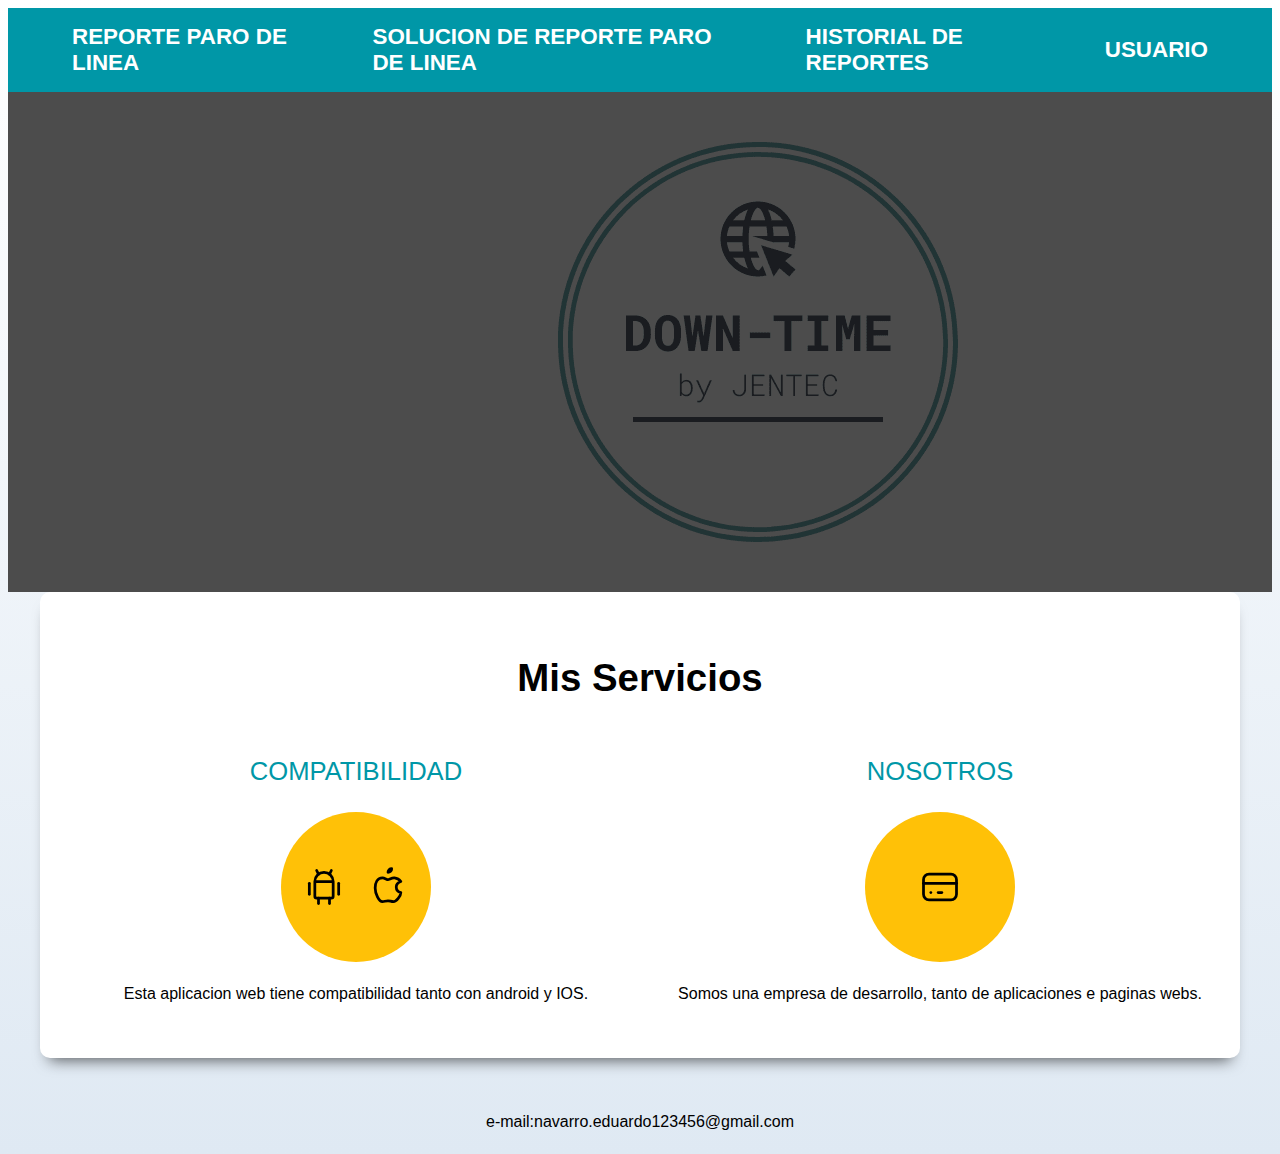
<file: index.html>
<!DOCTYPE html>
<html lang="en">
<head>
    <meta charset="UTF-8">
    <meta name="viewport" content="width=device-width, initial-scale=1.0">
    <meta http-equiv="X-UA-Compatible" content="ie=edge">
    <title>LEVANTAMIENTO DE REPORTE DE PARO DE LINEA</title>
    <link rel="stylesheet" href="https://necolas.github.io/normalize.css/8.0.0/normalize.css">
    <link href="https://fonts.googleapis.com/css?family=Krub:400,700" rel="stylesheet">
    <link rel="stylesheet" href="css/style.css">
</head>
<body>

    <header >
        
    </header>

    <div class=" nav-bg">
        <nav class="navegacion contenedor">
            <a href="ReporteParoDeLinea.html">REPORTE PARO DE LINEA</a>
            <a href="ReporteSolucion.html">SOLUCION DE REPORTE PARO DE LINEA</a>
            <a href="HistorialDereportes.html">HISTORIAL DE REPORTES</a>
            <a href="#">USUARIO</a>
    
        </nav>
    </div>
    

    <div class="fondo-reporte">
        <div class="contenido-fondo-reporte">
            <!--<h2> </h2>
            <p><svg xmlns="http://www.w3.org/2000/svg" class="icon icon-tabler icon-tabler-map-pin" width="88" height="88" viewBox="0 0 24 24" stroke-width="1.5" stroke="#FFC107" fill="none" stroke-linecap="round" stroke-linejoin="round">
                <path stroke="none" d="M0 0h24v24H0z"/>
                <circle cx="12" cy="11" r="3" />
                <path d="M17.657 16.657L13.414 20.9a1.998 1.998 0 0 1 -2.827 0l-4.244-4.243a8 8 0 1 1 11.314 0z" />
              </svg>Guadalajara, Jalisco</p>
            
            <a class="boton" href="#contacto">Contactar</a>-->
        </div>
    </div>

    <div class="contenedor sombra">
        <h2>Mis Servicios</h2>
        <main class="servicios">
                <div class="servicio">
                    <h3>COMPATIBILIDAD</h3>
                    <div class="iconos">

                        <!-- https://tablericons.com/ -->
                        <svg xmlns="http://www.w3.org/2000/svg" class="icon icon-tabler icon-tabler-brand-android" width="44" height="44" viewBox="0 0 24 24" stroke-width="1.5" stroke="currentColor" fill="none" stroke-linecap="round" stroke-linejoin="round">
                            <path stroke="none" d="M0 0h24v24H0z"/>
                            <line x1="4" y1="10" x2="4" y2="16" />
                            <line x1="20" y1="10" x2="20" y2="16" />
                            <path d="M7 9h10v8a1 1 0 0 1 -1 1h-8a1 1 0 0 1 -1 -1v-8a5 5 0 0 1 10 0" />
                            <line x1="8" y1="3" x2="9" y2="5" />
                            <line x1="16" y1="3" x2="15" y2="5" />
                            <line x1="9" y1="18" x2="9" y2="21" />
                            <line x1="15" y1="18" x2="15" y2="21" />
                          </svg>
                            <svg xmlns="http://www.w3.org/2000/svg" class="icon icon-tabler icon-tabler-brand-apple" width="44" height="44" viewBox="0 0 24 24" stroke-width="1.5" stroke="currentColor" fill="none" stroke-linecap="round" stroke-linejoin="round">
                                <path stroke="none" d="M0 0h24v24H0z"/>
                                <path d="M9 7c-3 0-4 3-4 5.5 0 3 2 7.5 4 7.5 1.088-.046 1.679-.5 3-.5 1.312 0 1.5.5 3 .5s4-3 4-5c-.028-.01-2.472-.403-2.5-3-.019-2.17 2.416-2.954 2.5-3-1.023-1.492-2.951-1.963-3.5-2-1.433-.111-2.83 1-3.5 1-.68 0-1.9-1-3-1z" />
                                <path d="M12 4a2 2 0 0 0 2 -2a2 2 0 0 0 -2 2" />
                              </svg>
                    </div>
                    <p> Esta aplicacion web tiene compatibilidad tanto con android y IOS.</p>
                </div>
                <div class="servicio">
                    <h3>NOSOTROS </h3>
                    <div class="iconos">
                        <svg xmlns="http://www.w3.org/2000/svg" class="icon icon-tabler icon-tabler-credit-card" width="44" height="44" viewBox="0 0 24 24" stroke-width="1.5" stroke="currentColor" fill="none" stroke-linecap="round" stroke-linejoin="round">
                            <path stroke="none" d="M0 0h24v24H0z"/>
                            <rect x="3" y="5" width="18" height="14" rx="3" />
                            <line x1="3" y1="10" x2="21" y2="10" />
                            <line x1="7" y1="15" x2="7.01" y2="15" />
                            <line x1="11" y1="15" x2="13" y2="15" />
                          </svg>
                    </div>
                    <p>Somos una empresa de desarrollo, tanto de aplicaciones e paginas webs.</p>
                </div>
        </main>

        <!--<div id="contacto" class="contacto">
            <h2>Contacto</h2>
            <form class="formulario" action="#" method="POST">
                <legend>Contactános llenando todos los campos</legend>

                <div class="contenedor-campos">
                    <div class="campo">
                        <label>Nombre</label>

                        <input type="text" name="nombre" placeholder="Nombre" required>
                    </div>
                    <div class="campo">
                        <label>Teléfono</label>

                        <input type="tel" name="telefono" placeholder="Teléfono">
                    </div>
                    <div class="campo w-100">
                        <label>Correo</label>

                        <input type="mail" name="correo" placeholder="Mail">
                    </div>
                    <div class="campo w-100">
                        <label>Mensaje:</label>

                        <textarea></textarea>
                    </div>
                </div>  //.contenedor-campos
                <div class="enviar">
                    <input class="boton" type="submit" value="Enviar">
                </div>
            </form>-->
        </div>
    </div>

    <footer class="footer">
        <p>e-mail:navarro.eduardo123456@gmail.com</p>
    </footer>


    
</body>
</html>
</file>
<file: css/style.css>
html {
  box-sizing: border-box;
  min-height: 100%;
  scroll-snap-type: y mandatory;
}

* {
  box-sizing: inherit;
}
*:before {
  box-sizing: inherit;
}
*:after {
  box-sizing: inherit;
}

p {
  line-height: 2;
}

body {
  font-family: "Krub", sans-serif;
  background-image: linear-gradient(to top, #dfe9f3 0%, white 100%);
  min-height: 100%;
  background-color: whitesmoke;
  font-family: Arial;
}

h2 {
  text-align: center;
  font-size: 2.4rem;
}

h3 {
  text-align: center;
  color: #0097A7;
  font-weight: 400;
  font-size: 1.6rem;
}

.contenedor {
  margin: 0 auto;
  max-width: 1200px;
}

.sombra {
  padding: 2rem;
  margin-bottom: 3rem;
  background-color: white;
  border-radius: 10px;
  -webkit-box-shadow: 0px 11px 15px -9px rgba(0, 0, 0, 0.63);
  -moz-box-shadow: 0px 11px 15px -9px rgba(0, 0, 0, 0.63);
  box-shadow: 0px 11px 15px -9px rgba(0, 0, 0, 0.63);
}

.nav-bg {
  background-color: #0097A7;
}

.navegacion {
  scroll-snap-align: center;
  scroll-snap-stop: always;
  display: flex;
  flex-direction: column;
  align-items: center;
}
.navegacion a {
  padding: 1rem 2rem;
  color: #ffffff;
  text-decoration: none;
  font-size: 1.4rem;
  font-weight: 700;
}
.navegacion a:hover {
  background-color: #FFC107;
  color: #212121;
}
.navegacion a:last-of-type {
  margin-bottom: 0;
}

.fondo-reporte {
  height: 500px;
  background-image: url(/imagenes/twitter_header_photo_2.png);
  position: relative;
}

.contenido-fondo-reporte {
  background-color: rgba(0, 0, 0, 0.7);
  background-color: rgba(0, 0, 0, 0.7);
  position: absolute;
  width: 100%;
  height: 100%;
  display: flex;
  flex-direction: column;
  align-items: center;
  justify-content: center;
}
.contenido-fondo-reporte h2 {
  color: #ffffff;
}

.contenido- p {
  color: #ffffff;
}

.boton {
  background-color: #0097A7;
  color: #ffffff;
  margin-top: 0.5rem;
  padding: 0.5rem 3rem;
  border-radius: 5px;
  font-weight: 700;
  text-decoration: none;
  text-transform: uppercase;
  font-size: 1.2rem;
  border: none;
}
.boton:hover {
  cursor: pointer;
}

.servicios {
  scroll-snap-align: center;
  scroll-snap-stop: always;
}

.servicio {
  text-align: center;
  display: flex;
  flex-direction: column;
  align-items: center;
}

.iconos {
  display: flex;
  height: 150px;
  width: 150px;
  justify-content: space-evenly;
  align-items: center;
  background-color: #FFC107;
  border-radius: 50%;
}
.iconos i {
  font-size: 2rem;
  color: #212121;
}

.formulario {
  background-color: #757575;
  padding: 2rem;
  border-radius: 10px;
  scroll-snap-align: center;
  scroll-snap-stop: always;
}
.formulario legend {
  text-align: center;
  font-size: 1.2rem;
  color: #FFC107;
  margin-bottom: 2rem;
  display: block;
  text-transform: uppercase;
  font-weight: 700;
}

.contenedor-campos {
  display: flex;
  justify-content: space-between;
  flex-wrap: wrap;
}

.campo {
  margin-bottom: 1rem;
  width: 100%;
}
.campo label {
  color: #ffffff;
  font-weight: 700;
  margin-bottom: 0.5rem;
  display: block;
}
.campo input[type=text] {
  width: 100%;
  padding: 0.5rem;
  border: none;
  border-radius: 0.5rem;
}
.campo input[type=tel] {
  width: 100%;
  padding: 0.5rem;
  border: none;
  border-radius: 0.5rem;
}
.campo input[type=mail] {
  width: 100%;
  padding: 0.5rem;
  border: none;
  border-radius: 0.5rem;
}
.campo textarea {
  width: 100%;
  padding: 0.5rem;
  border: none;
  border-radius: 0.5rem;
  height: 4rem;
}

.w-100 {
  flex: 0 0 100%;
}

.enviar {
  display: flex;
  justify-content: flex-end;
}

.footer {
  text-align: center;
}

#main-container {
  margin: 100px 0;
  width: 1350px;
  overflow: scroll;
}

table {
  background-color: white;
  text-align: center;
  border-collapse: separate;
  width: 100px;
  margin-left: 0%;
  margin-right: 0%;
  min-width: 400px;
}

th {
  padding: 20px;
}

td {
  padding: 20px;
}

thead {
  background-color: #757575;
  border-bottom: solid 1px #0F362D;
  color: white;
}

tr:nth-child(even) {
  background-color: #ddd;
}
tr:hover td {
  background-color: #369681;
  color: white;
}

@media (min-width: 768px) {
  .navegacion {
    flex-direction: row;
    justify-content: space-between;
  }
  .navegacion a {
    margin-bottom: 0;
  }

  .servicios {
    display: grid;
    grid-template-columns: 50% 50%;
    column-gap: 1rem;
  }

  .formulario {
    max-width: 800px;
    margin: 0 auto;
  }
}
@media (min-width: 480px) {
  .campo {
    display: flex;
    align-items: center;
  }
  .campo label {
    flex: 0 0 90px;
  }
}
@media (min-width: 768px) {
  .campo {
    flex: 0 0 calc(50% - .5rem);
  }
}

/*# sourceMappingURL=style.css.map */
</file>
